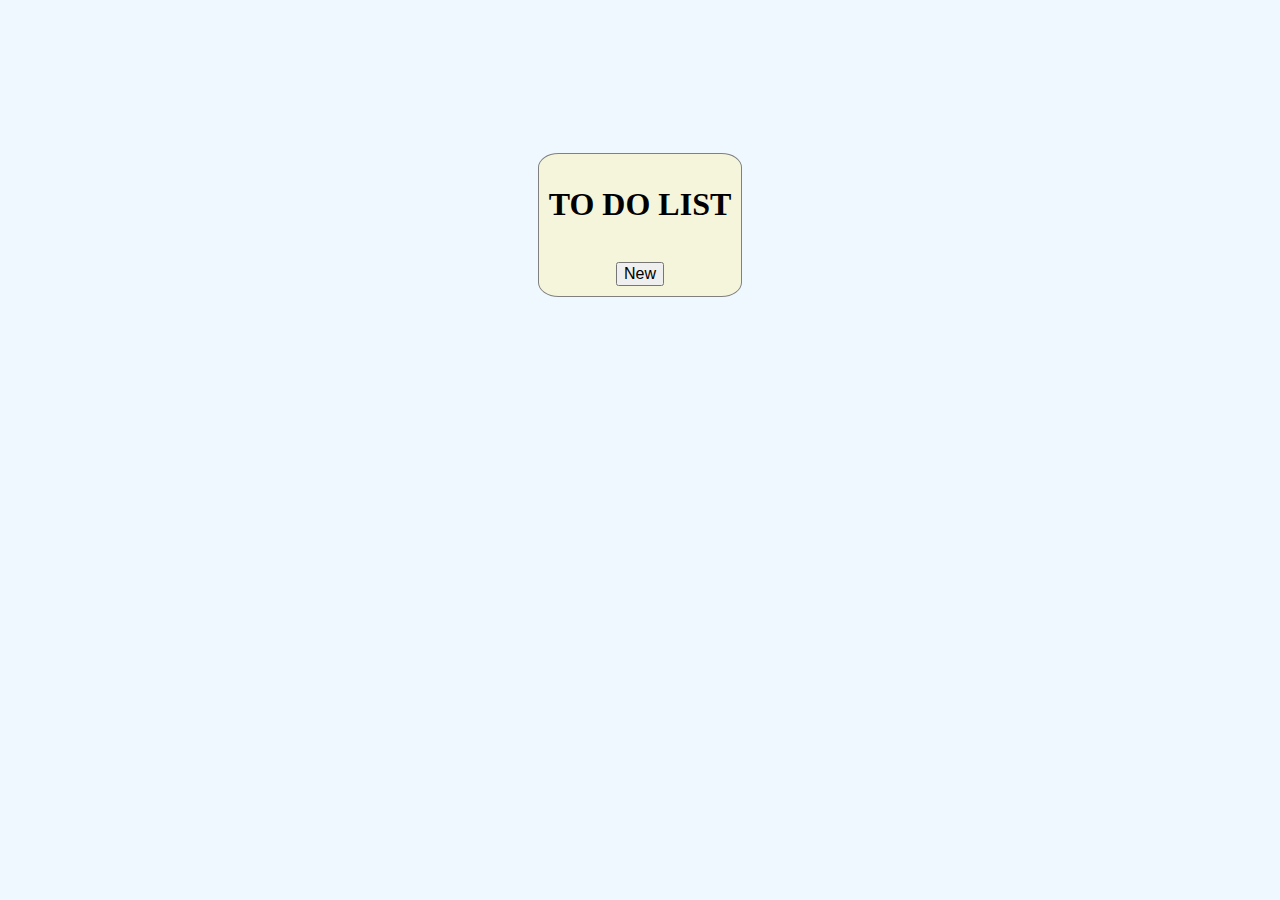
<file: cell03/ex03/index.html>
<!DOCTYPE html>
<html lang="en">
<head>
    <meta charset="UTF-8">
    <meta name="viewport" content="width=device-width, initial-scale=1.0">
    <title>Document</title>
    <style>
        body {
            display: flex;
            justify-content: center;
            align-items: center;
            margin: 0;
            height: 50vh;
            background-color: aliceblue;
        }
        .mainPage {
            display: flex;
            flex-direction: column;
            justify-content: center;
            align-items: center;
            border: 1px solid gray;
            border-radius: 10%;
            padding: 10px;
            background-color:beige;
            text-align: center;
        }
        button {
            font-size: 16px;
        }
    </style>
</head>
<body>
    <div class="mainPage">
        <h1>TO DO LIST</h1>
        <div id="ft_list"></div>
        <br>
        <button onclick="newBT()">New</button>
    </div>
    <script src="todo.js"></script>
</body>
</html>
</file>
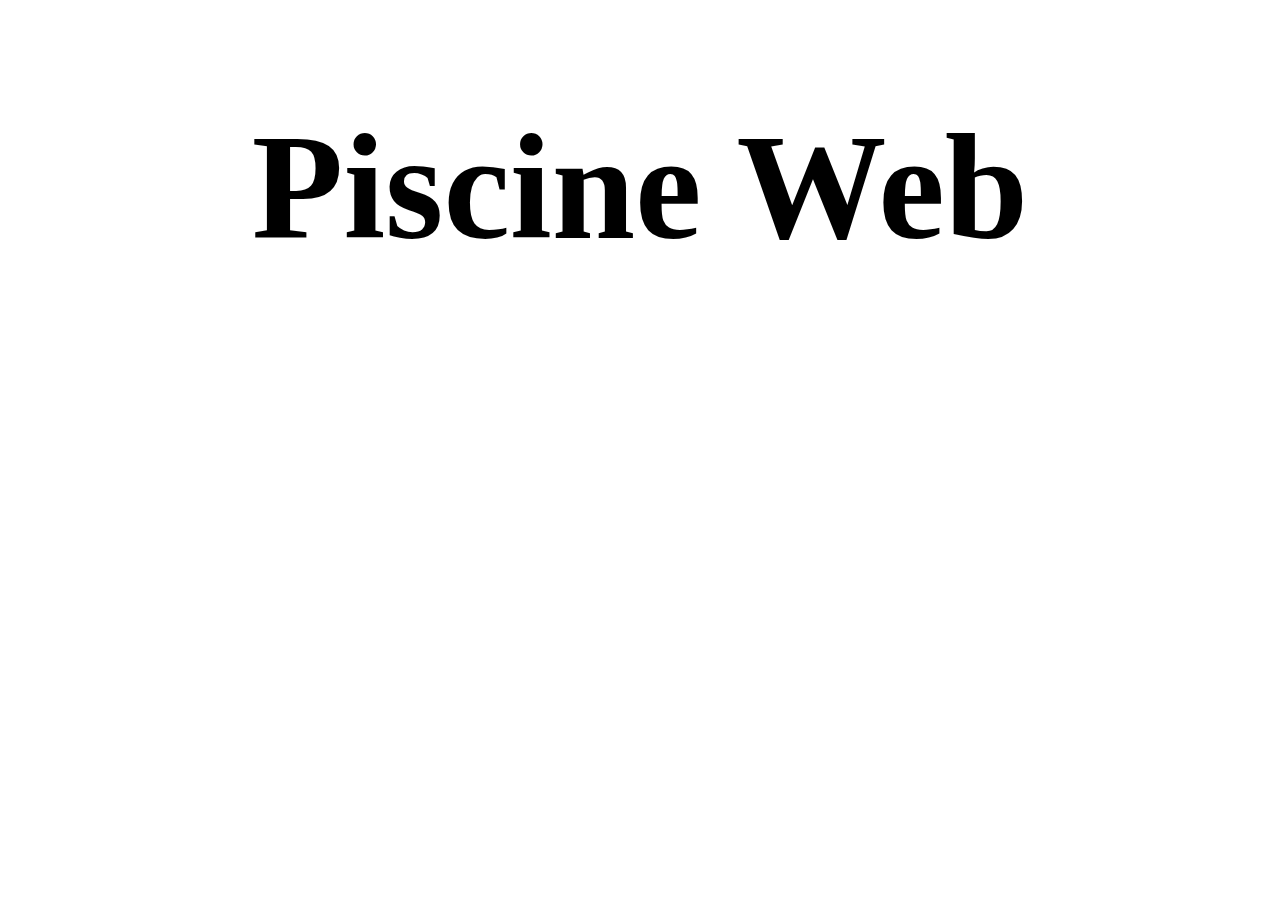
<file: cell01/ex01/piscineweb.html>
<!DOCTYPE html>
<html lang="en">
<head>
    <meta charset="UTF-8">
    <meta name="viewport" content="width=device-width, initial-scale=1.0">
    <title>Document</title>
</head>
<body>
    <H1 style="display: flex; justify-content: center; font-size: 150px;">Piscine Web</H1>
</body>
</html>
</file>
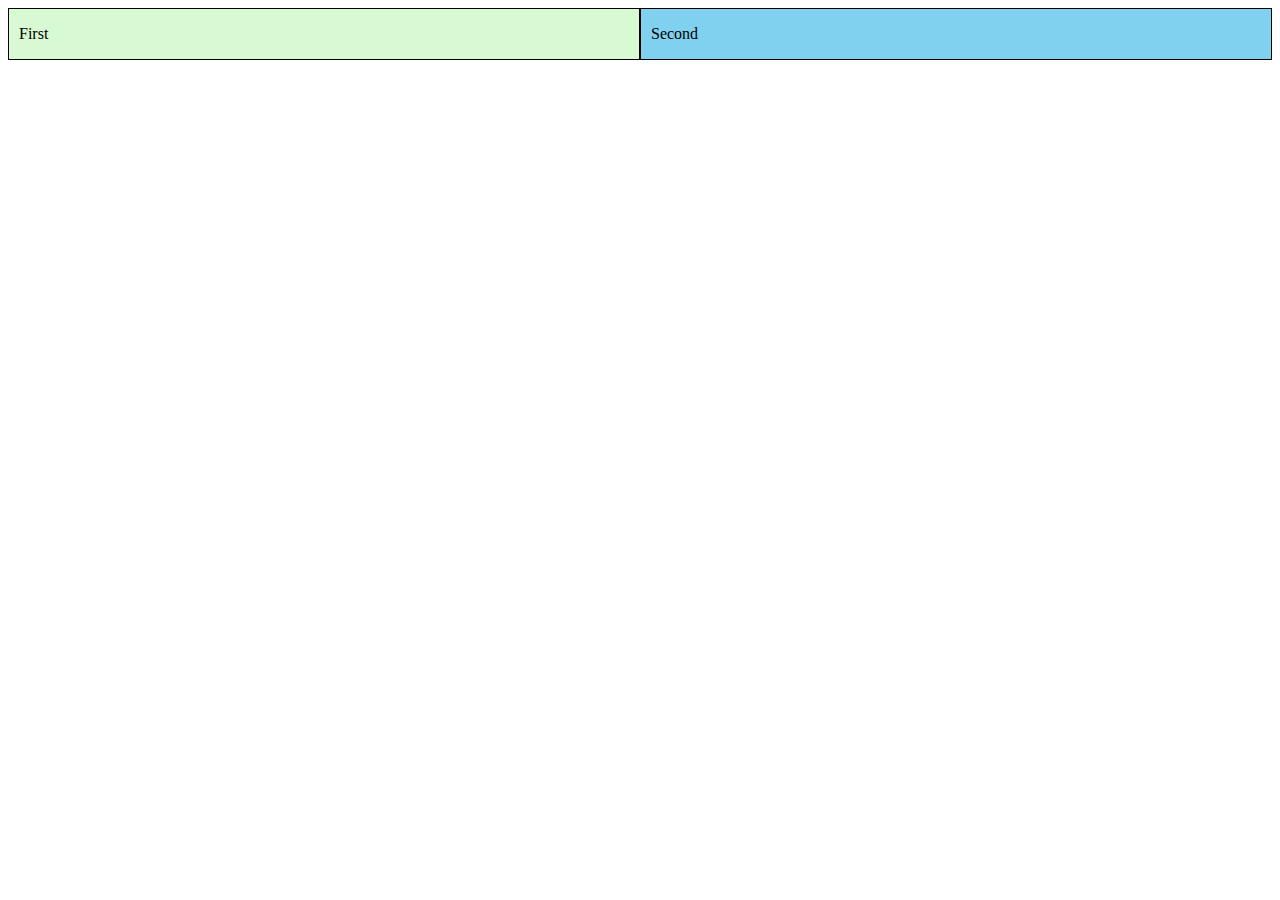
<file: cell01/ex05/tab.html>
<!DOCTYPE html>
<html lang="en">
<head>
    <meta charset="UTF-8">
    <meta name="viewport" content="width=device-width, initial-scale=1.0">
    <title>Document</title>
    <style>
        .mainArea {
            display: flex;
        }
        .box {
            width: 50%;            
            height: 50px;
            border: 1px solid black;
        }
        .box p {
            padding-left: 10px;
        }
        #b1 {
            background-color: rgb(215, 250, 210);
        }
        #b2 {
            background-color: rgb(128, 208, 240);
        }
    </style>
</head>
<body>
    <div class="mainArea">
        <div class="box" id="b1">
            <p>First</p>
        </div>
        <div class="box" id="b2">
            <p>Second</p>
        </div>
    </div>
</body>
</html>
</file>
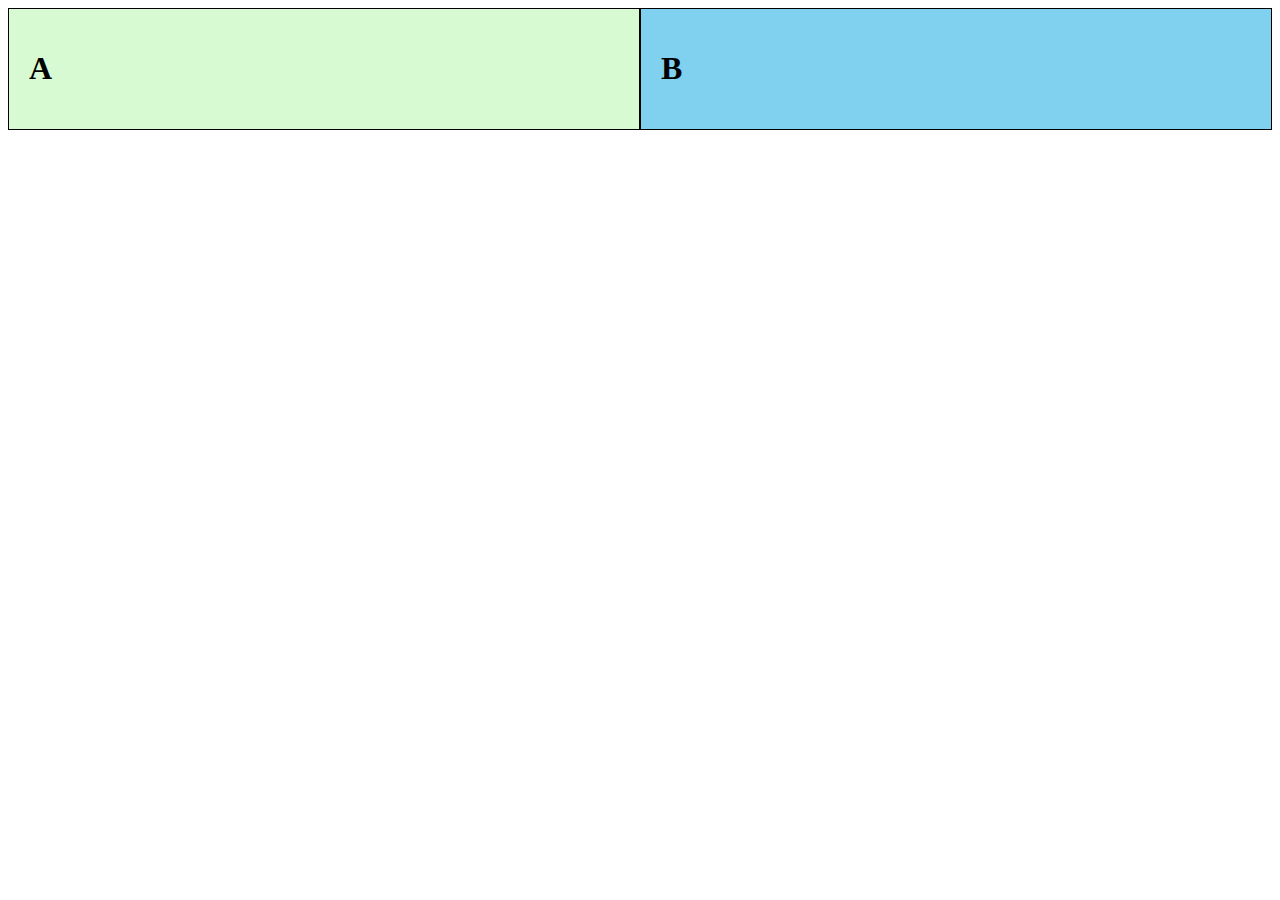
<file: cell01/ex06/responsive.html>
<!DOCTYPE html>
<html lang="en">
<head>
    <meta charset="UTF-8">
    <meta name="viewport" content="width=device-width, initial-scale=1.0">
    <title>Document</title>
    <style>
        * {
          box-sizing:border-box;
        }
        .box {
          padding:20px;
          float:left;
          width:50%; 
          border: 1px solid black;
        }
        @media screen and (max-width:800px) {
        .box {
            width:100%; 
          }
        }
    </style>
</head>
<body>
    <div class="box" style="background-color: rgb(215, 250, 210);">
        <h1>A</h1>
    </div>
    <div class="box" style="background-color: rgb(128, 208, 240);">
        <h1>B</h1>
    </div>
</body>
</html>
</file>
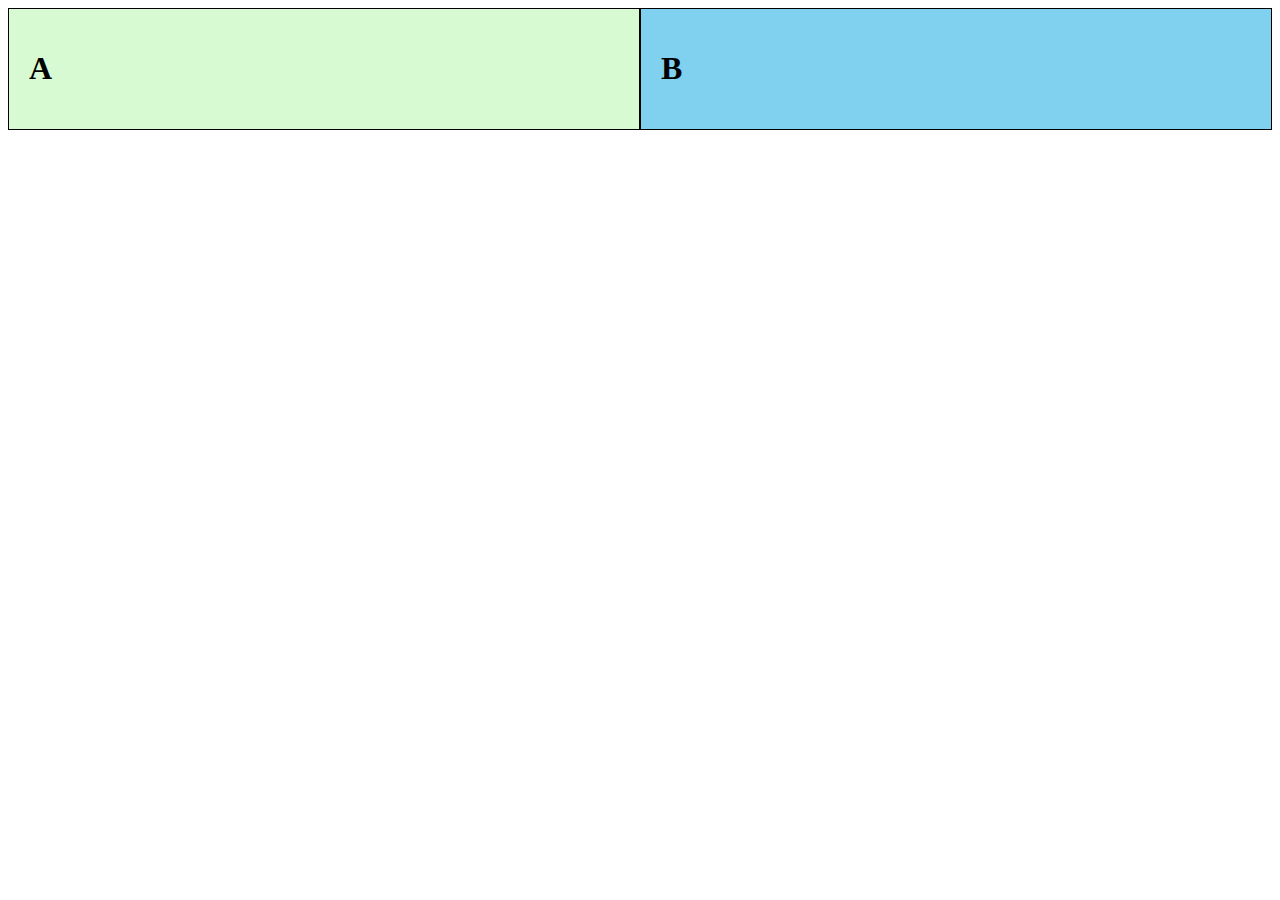
<file: cell02/ex00/responsive.html>
<!DOCTYPE html>
<html lang="en">
<head>
    <meta charset="UTF-8">
    <meta name="viewport" content="width=device-width, initial-scale=1.0">
    <title>Document</title>
    <link rel="stylesheet" href="responsive.css">
</head>
<body>
    <div class="box" style="background-color: rgb(215, 250, 210);">
        <h1>A</h1>
    </div>
    <div class="box" style="background-color: rgb(128, 208, 240);">
        <h1>B</h1>
    </div>
</body>
</html>
</file>
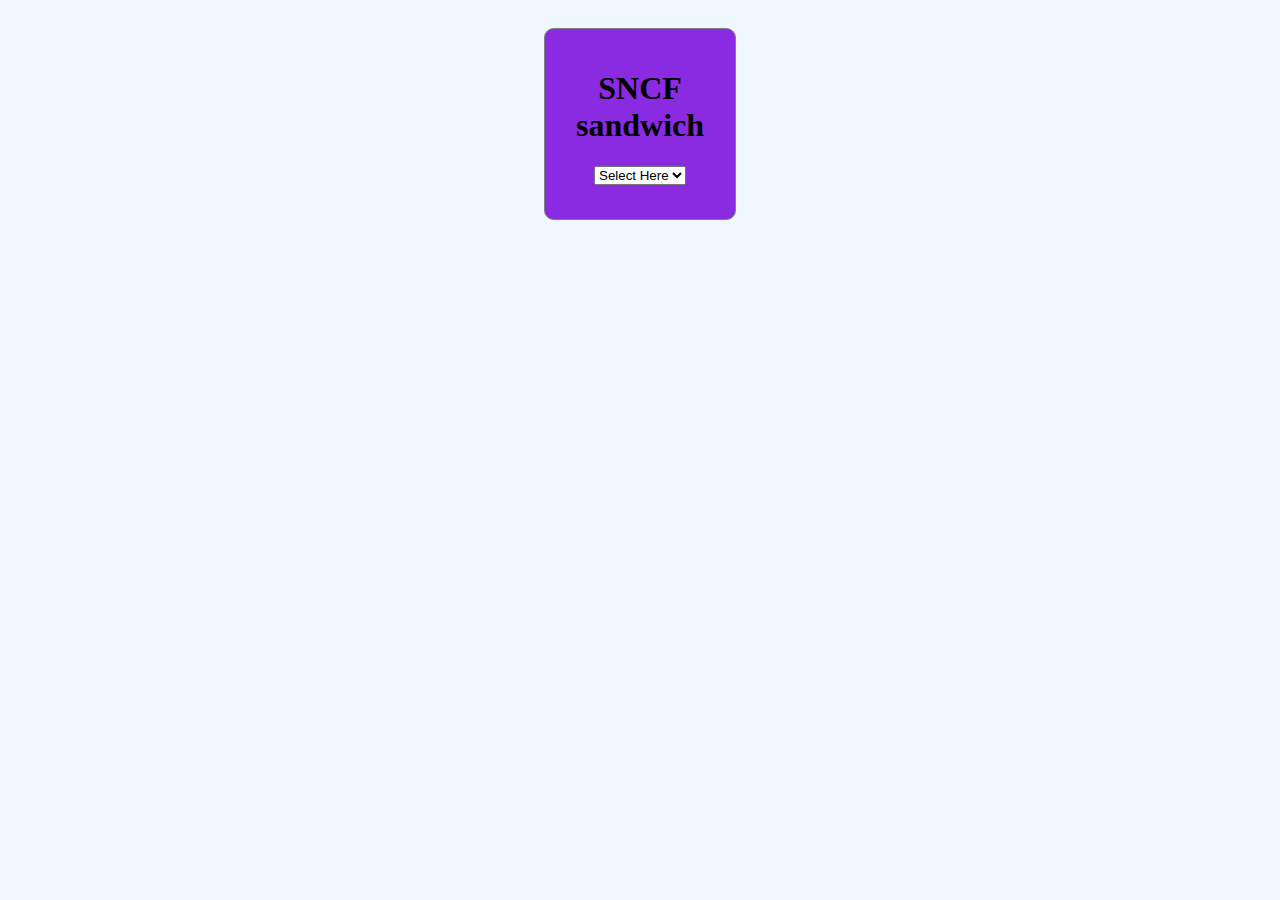
<file: cell02/ex01/menu.html>
<!DOCTYPE html>
<html lang="en">
<head>
    <meta charset="UTF-8">
    <meta name="viewport" content="width=device-width, initial-scale=1.0">
    <title>Document</title>
    <link rel="stylesheet" href="menu.css">
</head>
<body>
    <div>
        <h1>SNCF sandwich</h1>
        <select>
            <option selected disabled>Select Here</option>
            <option>Ham</option>
            <option>Cheese</option>
        </select>
    </div>
    
</body>
</html>
</file>
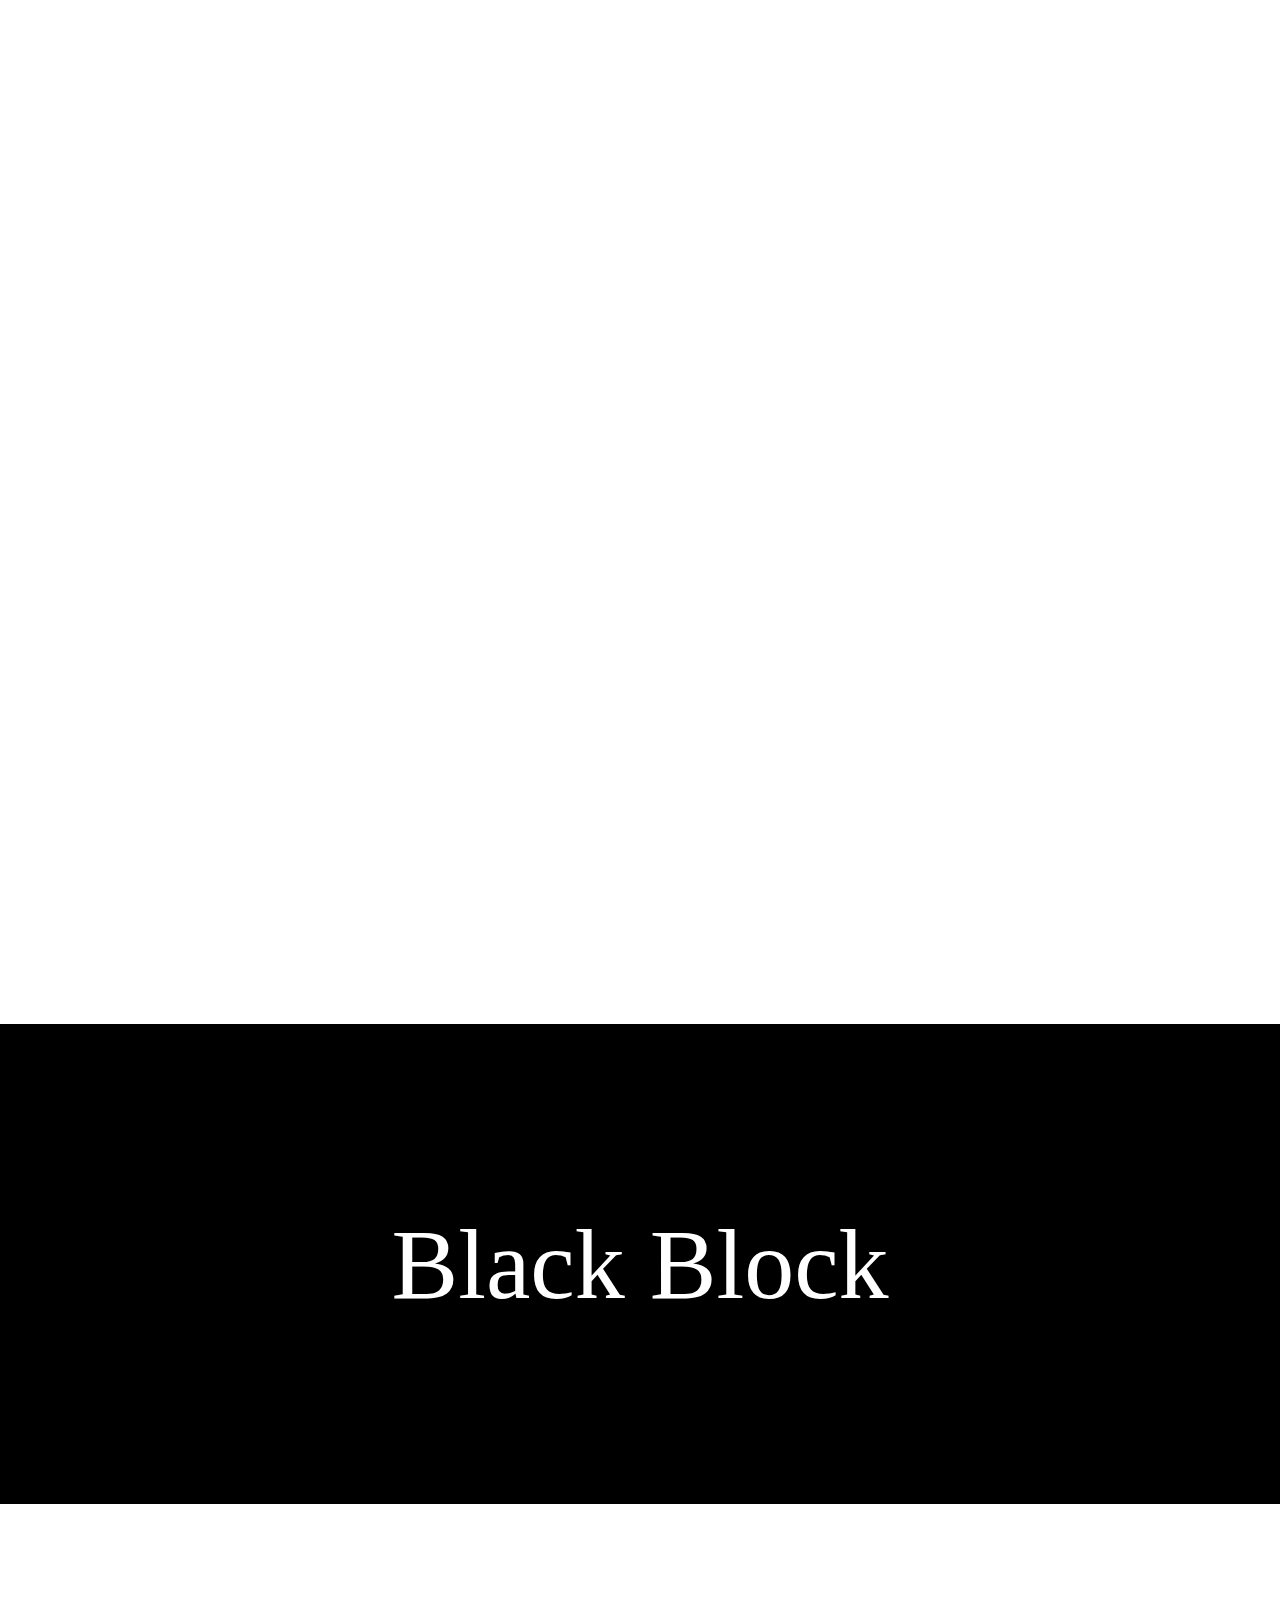
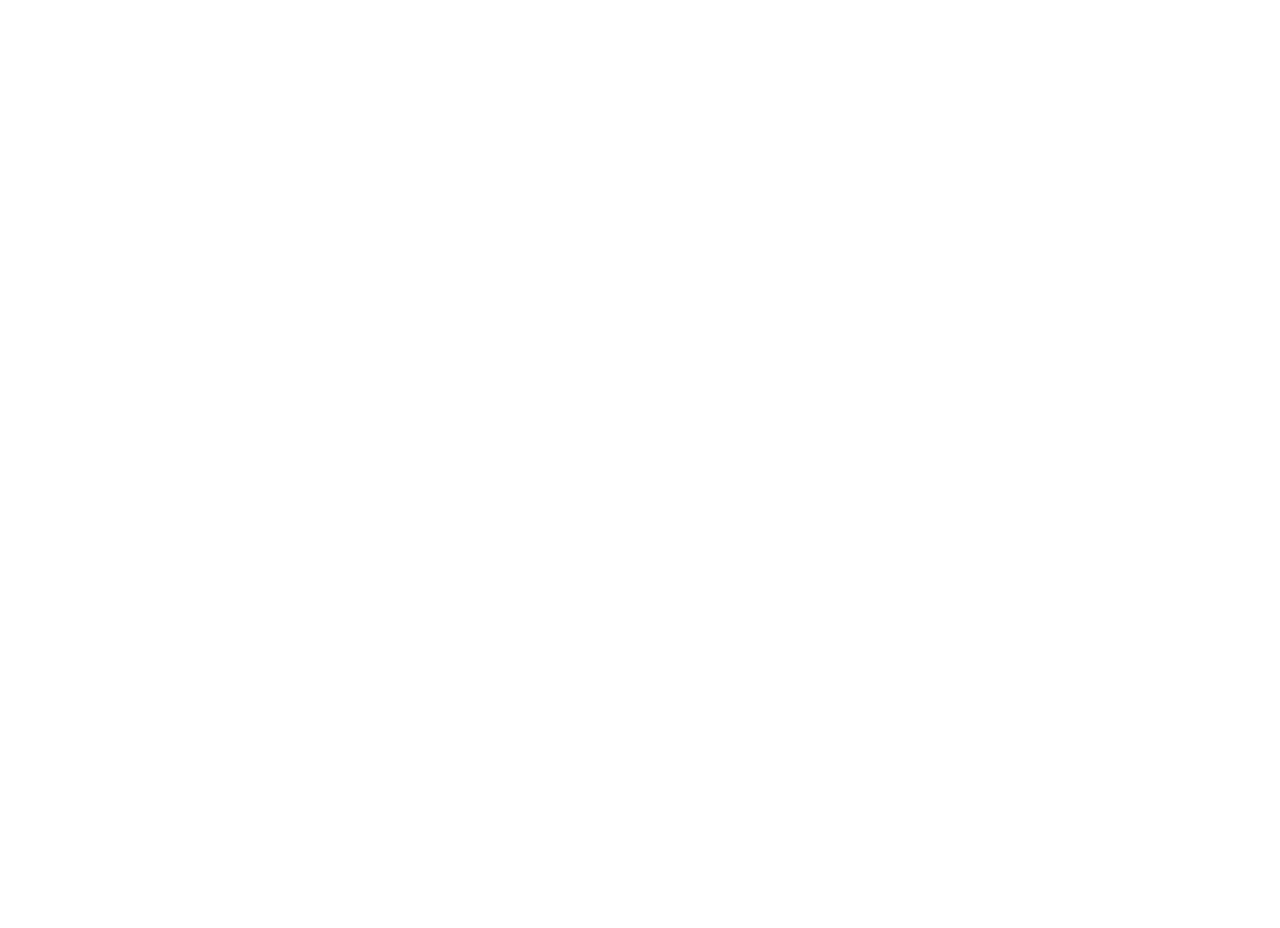
<file: cell02/ex02/parallax.html>
<!DOCTYPE html>
<html lang="en">
<head>
    <meta charset="UTF-8">
    <meta name="viewport" content="width=device-width, initial-scale=1.0">
    <title>Document</title>
    <link rel="stylesheet" href="parallax.css">
</head>
<body>
    <div class="imgg" style="background-image: url('https://images.pexels.com/photos/1525041/pexels-photo-1525041.jpeg?cs=srgb&dl=pexels-francesco-ungaro-1525041.jpg&fm=jpg');">small message</div>
    <div class="bb">Black Block</div>
    <div class="imgg" style="background-image: url('https://static.vecteezy.com/system/resources/previews/049/855/259/non_2x/nature-background-high-resolution-wallpaper-for-a-serene-and-stunning-view-photo.jpg');">message</div>
</body>
</html>
</file>
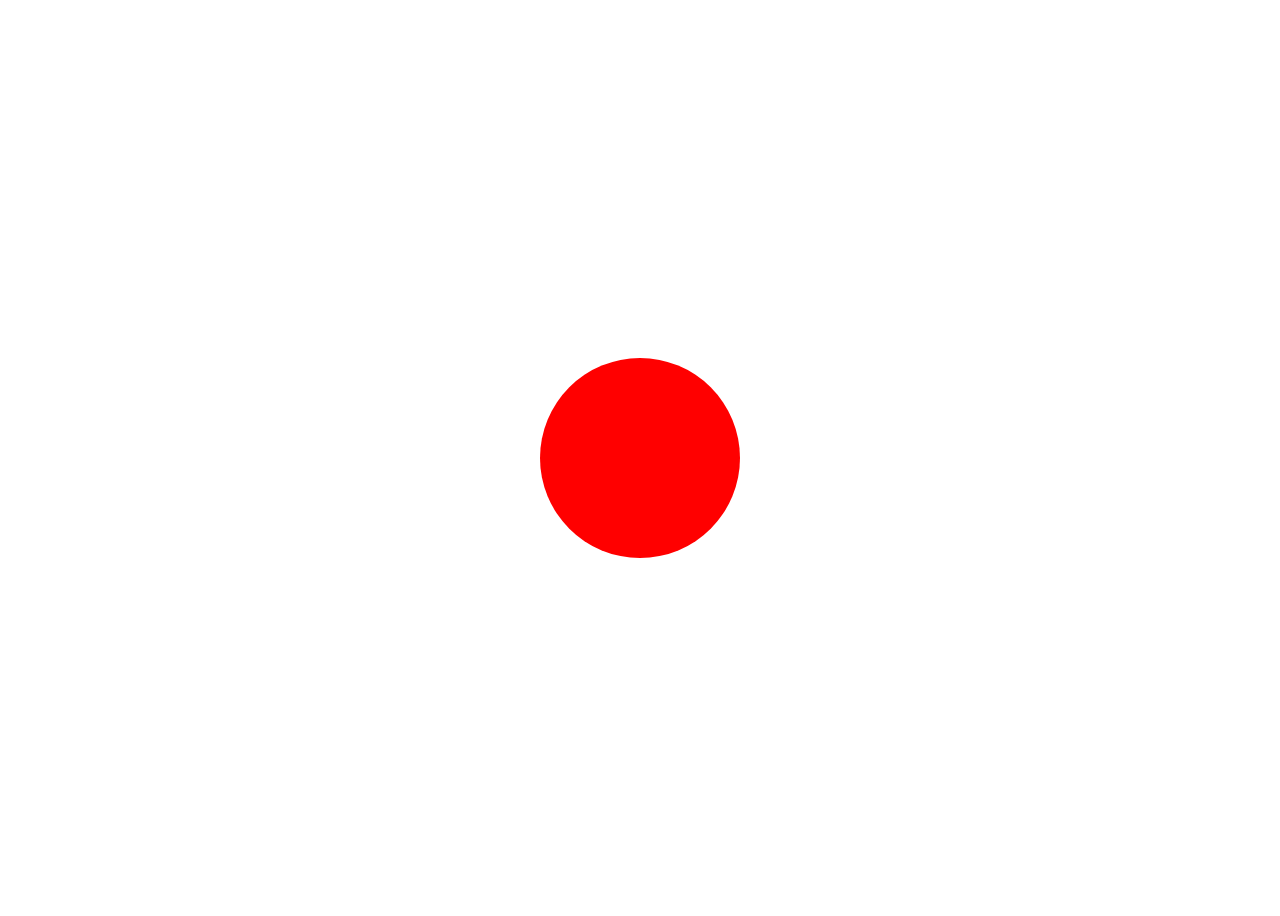
<file: cell03/ex01/balloon.html>
<!DOCTYPE html>
<html lang="en">
<head>
    <meta charset="UTF-8">
    <meta name="viewport" content="width=device-width, initial-scale=1.0">
    <title>Document</title>
    <style>
        body {
            display: flex;
            justify-content: center;
            align-items: center;
            height: 100vh;
        }
        div {
            width: 200px;
            height: 200px;
            background-color: red;
            border-radius: 50%;
        }
    </style>
</head>
<body>
    <div id="Here" onclick="changecolor()" onmouseleave="down()"></div>
    <script>
        let colors = ["red", "green", "blue"];
        let i = 0;
        let h = 200;
        let j = 1;
        const dcircle = document.getElementById("Here");
        function changecolor() {
            i++;
            h += j * 10;
            if (h >= 420) {
                j = -1;
            } 
            else if (h <= 200) {
                j = 1;
            }
            dcircle.style.backgroundColor = colors[i % 3];
            dcircle.style.width = h + "px";
            dcircle.style.height = h + "px";
        }
        function down() {
            if (h > 200) {
                h -= 5;
                i--;
                dcircle.style.width = h + "px";
                dcircle.style.height = h + "px";
                dcircle.style.backgroundColor = colors[i % 3];
            }
            
        }
    </script>
</body>
</html>
</file>
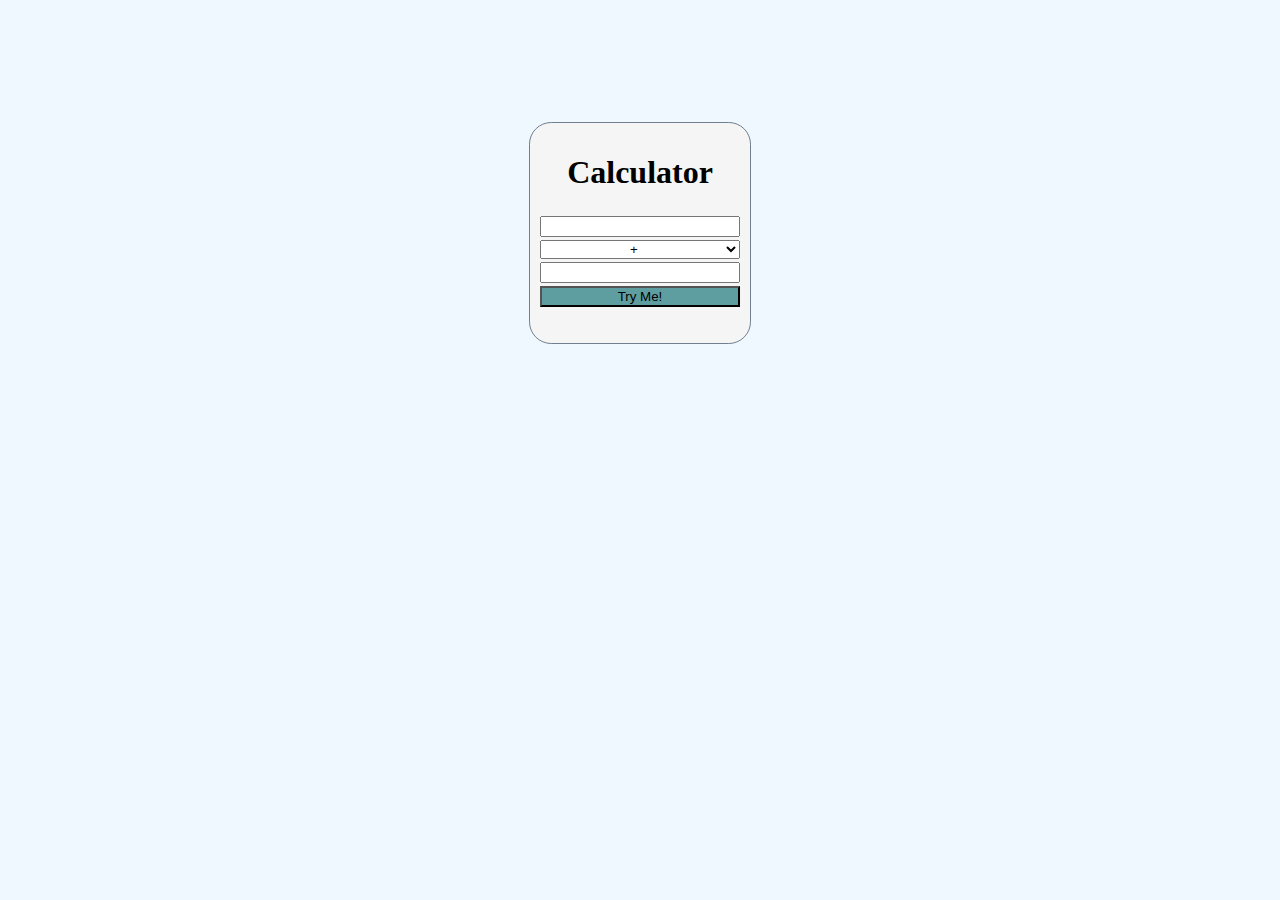
<file: cell03/ex02/calc.html>
<!DOCTYPE html>
<html lang="en">

<head>
    <meta charset="UTF-8">
    <meta name="viewport" content="width=device-width, initial-scale=1.0">
    <title>Document</title>
    <style>
        body {
            display: flex;
            align-items: center;
            justify-content: center;
            height: 50vh;
            background-color: aliceblue;
        }

        .mainPage {
            display: flex;
            flex-direction: column;
            gap: 3px;
            text-align: center;
            width: 200px;
            height: 200px;
            border: 1px solid slategray;
            border-radius: 10%;
            padding: 10px;
            background-color: whitesmoke;
        }
        select {
            text-align: center;
        }
        input {
            text-align: center;
        }
        button {
            background-color: cadetblue;
        }
    </style>
</head>

<body>
    <div class="mainPage">
        <H1>Calculator</H1>
        <input type="text" id="left">
        <select id="operator">
            <option value="1">+</option>
            <option value="2">-</option>
            <option value="3">*</option>
            <option value="4">/</option>
            <option value="5">%</option>
        </select>
        <input type="text" id="right">
        <button type="submit" id="bt" onclick="calculate()">Try Me!</button>
    </div>
    <script>
        const p1 = document.getElementById("left");
        const p2 = document.getElementById("right");
        const k = document.getElementById("operator");
        function calculate() {
            let num1 = parseInt(p1.value);
            let num2 = parseInt(p2.value);
            let operator = k.value;
            let total = 0;
            if (operator == "4" || operator == "5") {
                if (num2 == 0) {
                    console.log("It’s over 9000!");
                    alert("It’s over 9000!");
                    return;
                }
            }
            if (!(Number.isInteger(num1) && num1 >= 0 && Number.isInteger(num2) && num2 >= 0)) {
                console.log("Error :(");
                alert("Error :(");
                return;
            }
            switch (operator) {
                case "1":
                    total = num1 + num2;
                    break;
                case "2":
                    total = num1 - num2;
                    break;
                case "3":
                    total = num1 * num2;
                    break;
                case "4":
                    total = num1 / num2;
                    break;
                case "5":
                    total = num1 % num2;
                    break;
            }
            console.log(total);
            alert(total);
        }
        function useme() {
            alert("Please, use me...");
        }
        setInterval(useme, 30000);
    </script>
</body>

</html>
</file>
<file: cell02/ex00/responsive.css>
* {
    box-sizing:border-box;
  }
.box {
    padding:20px;
    float:left;
    width:50%; 
    border: 1px solid black;
}
@media screen and (max-width:800px) {
  .box {
      width:100%; 
    }
}
</file>
<file: cell02/ex01/menu.css>
body {
    display: flex;
    background-color: aliceblue;
    justify-content: center;
    padding: 20px;
}
div {
    width: 150px;
    height: 150px;
    border: 1px solid gray;
    background-color: blueviolet;
    text-align: center;
    padding: 20px;
    border-radius: 5%;
}
</file>
<file: cell02/ex02/parallax.css>
body { 
    margin: 0;
    box-sizing: border-box;
    height: 100%;
    text-align: center;
}
.imgg { 
    display: flex;
    height: 1024px;
    justify-content: center;
    align-items: center;
    background-position: center;
    font-size: 10px;
    color: white;
}
.bb { 
    height: 480px;
    background: black;
    color: white;
    display: flex;
    justify-content: center;
    align-items: center;
    font-size: 100px;
}
</file>
